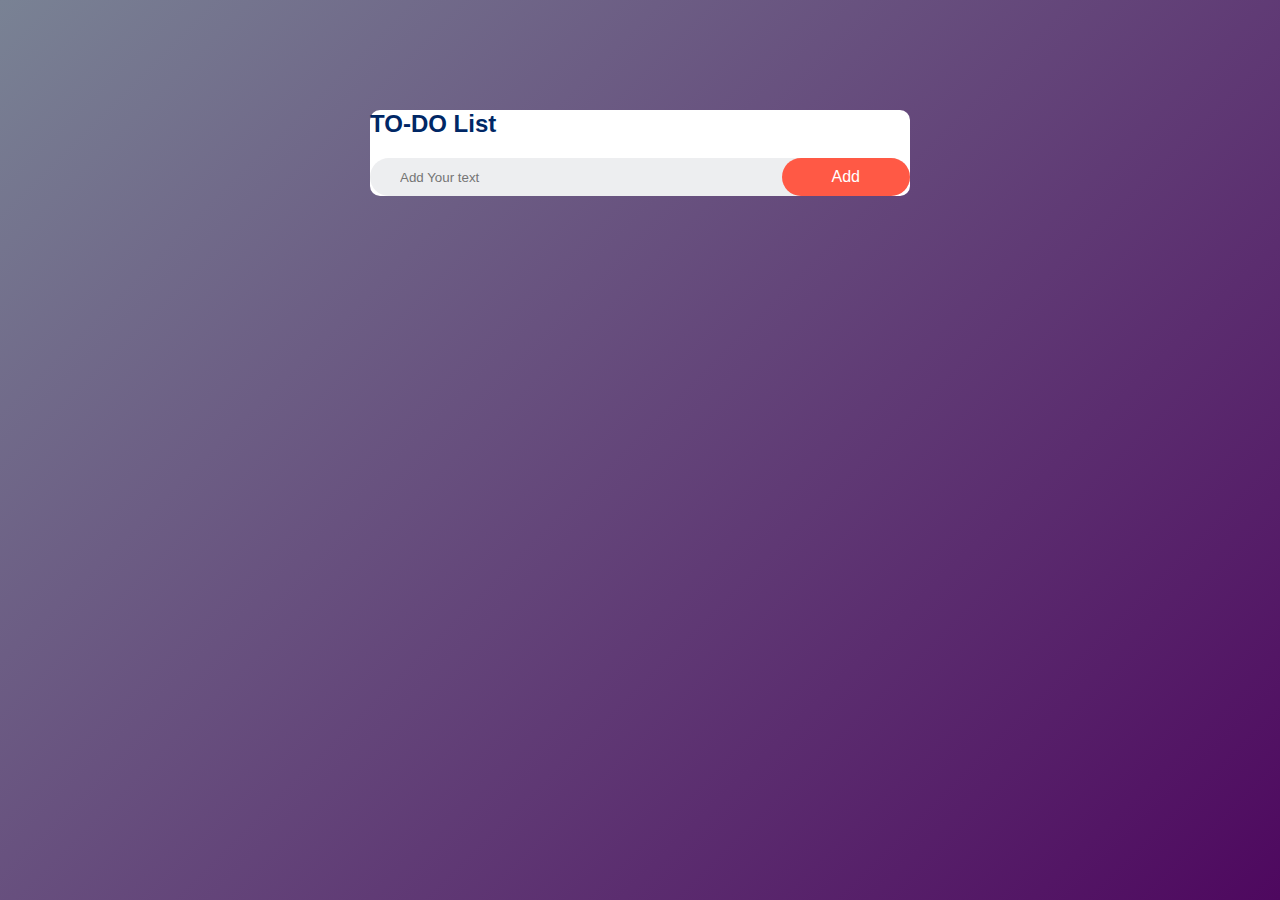
<file: Assignment-02/index.html>
<!DOCTYPE html>
<html lang="en">
<head>
    <meta charset="UTF-8">
    <meta http-equiv="X-UA-Compatible" content="IE=edge">
    <meta name="viewport" content="width=device-width, initial-scale=1.0">
    <title>CheckList</title>
        <style>
            * {
                margin: 0;
                padding: 0;
                font-family: "poppins", sans-serif;
                box-sizing: border-box;
            }
        
            .box {
                width: 100%;
                min-height: 100vh;
                background: linear-gradient(135deg, #798294, #4e085f);
                padding: 10px;
            }
        
            .boxtex {
                width: 100%;
                max-width: 540px;
                background: #fff;
                margin: 100px auto 20px;
                border-radius: 10px;
            }
        
            .boxtex h2 {
                color: #002765;
                display: flex;
                align-items: center;
                margin-bottom: 20px;
            }
        
            .input {
                display: flex;
                align-items: center;
                justify-content: space-between;
                background: #edeef0;
                border-radius: 30px;
                padding-left: 20px;
                margi* {
                margin: 0;
                padding: 0;
                font-family: "poppins", sans-serif;
                box-sizing: border-box;
            }n-bottom: 25px;
            }
        
            input {
                flex: 1;
                border: none;
                outline: none;
                background: transparent;
                padding: 10px;
                font-weight: 14px;
            }
        
            button {
                border: none;
                outline: none;
                padding: 10px 50px;
                background: #ff5945;
                color: #fff;
                font-size: 16px;
                cursor: pointer;
                border-radius: 40px;
            }
        
            ul li {
                list-style: none;
                font-size: 17px;
                padding: 12px 8px 12px 50px;
                user-select: none;
                cursor: pointer;
                position: relative;
            }
        
            ul li::before {
                content: "";
                position: absolute;
                height: 28px;
                width: 28px;
                border-radius: 50%;
                background-image: url(unchecked.png);
                background-size: cover;
                background-position: center;
                top: 12px;
                left: 8px;
            }
        
            ul li.checked {
                color: #555;
                text-decoration: line-through;
            }
        
            ul li.checked::before {
                background-image: url(checked.png);
            }
        
            ul li span {
                position: absolute;
                right: 0;
                top: 5px;
                width: 40px;
                height: 40px;
                font-size: 22px;
                color: #555;
                line-height: 40px;
                text-align: center;
                border-radius: 50%;
            }
        
            ul li span:hover {
                background: #edeeed;
            }
        </style>
</head>
<body>
    <div class="box">
        <div class="boxtex">
            <h2>TO-DO List</h2>
            <div class="input">
                <input type="text" id="input-box" placeholder="Add Your text" />
                <button onclick="addTask()">Add</button>
            </div>
            <ul id="list-container"></ul>
        </div>
    </div>
    <script src="script.js"></script>
</body>
</html>
</file>
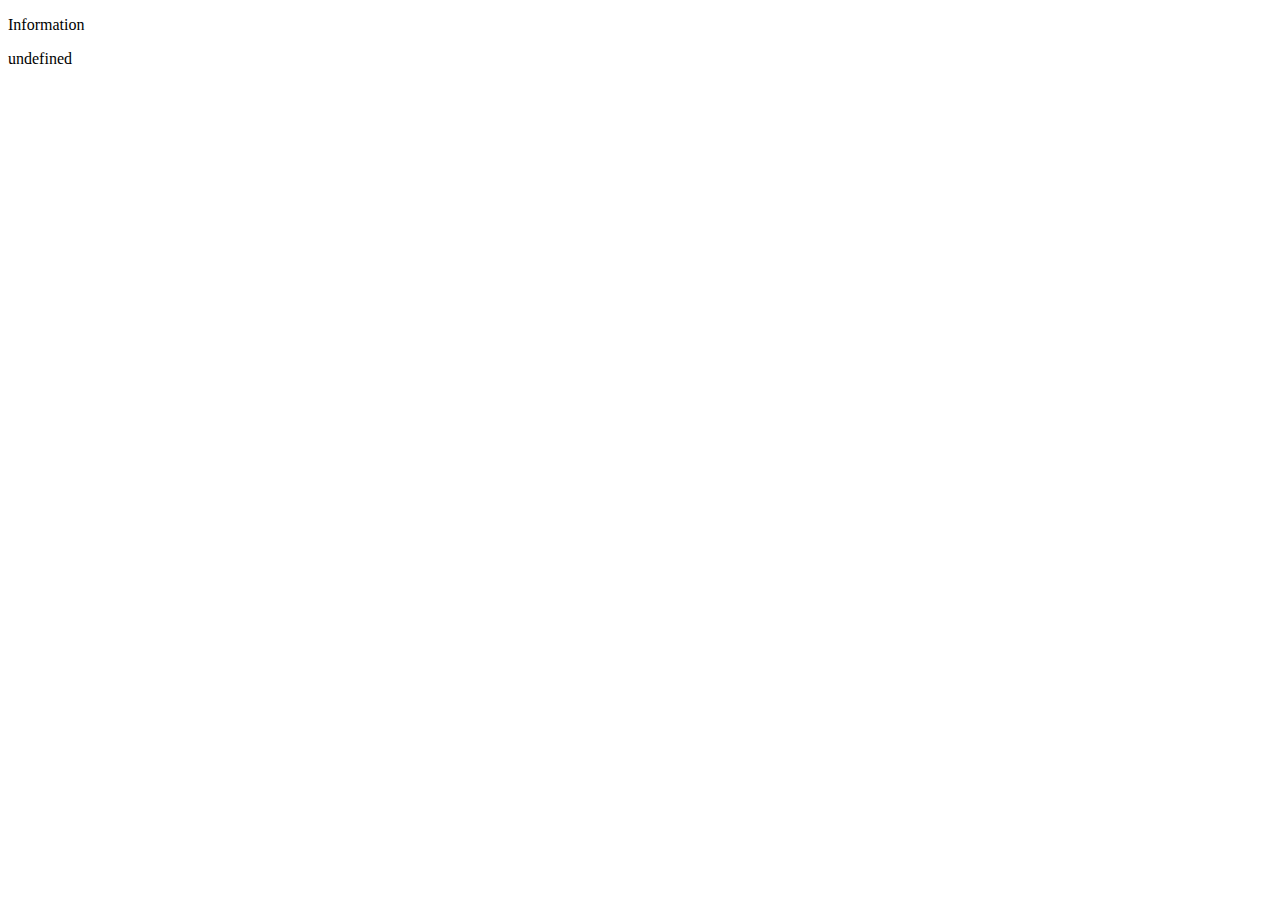
<file: first.html>
<!DOCTYPE html>
<html lang="en">
<head>
    <meta charset="UTF-8">
    <meta http-equiv="X-UA-Compatible" content="IE=edge">
    <meta name="viewport" content="width=device-width, initial-scale=1.0">
    <title>Document</title>
</head>
<body>
  <p>Information</p>
  <script>
    class Account {
    constructor(accountNo, name, balance, password) {
      this._balance = balance;
      this.accountNo = accountNo;
      this.name = name;
      this.password = password;
    }
    get balance() {
      let password = prompt("What is your password?");
      if (password === this.password) {
        return this._balance;
      } else {
        alert("Sorry, you have entered wrong password");
      }
    }
    set balance(amount) {
      this._balance = this._balance + amount;
    }
  }
  const taiyab = new Account(611655656, "taiyab", 1000, "123@abc");
  taiyab.balance = 10000;
  document.write(taiyab.balance);
  </script>  
</body>
</html>
</file>
